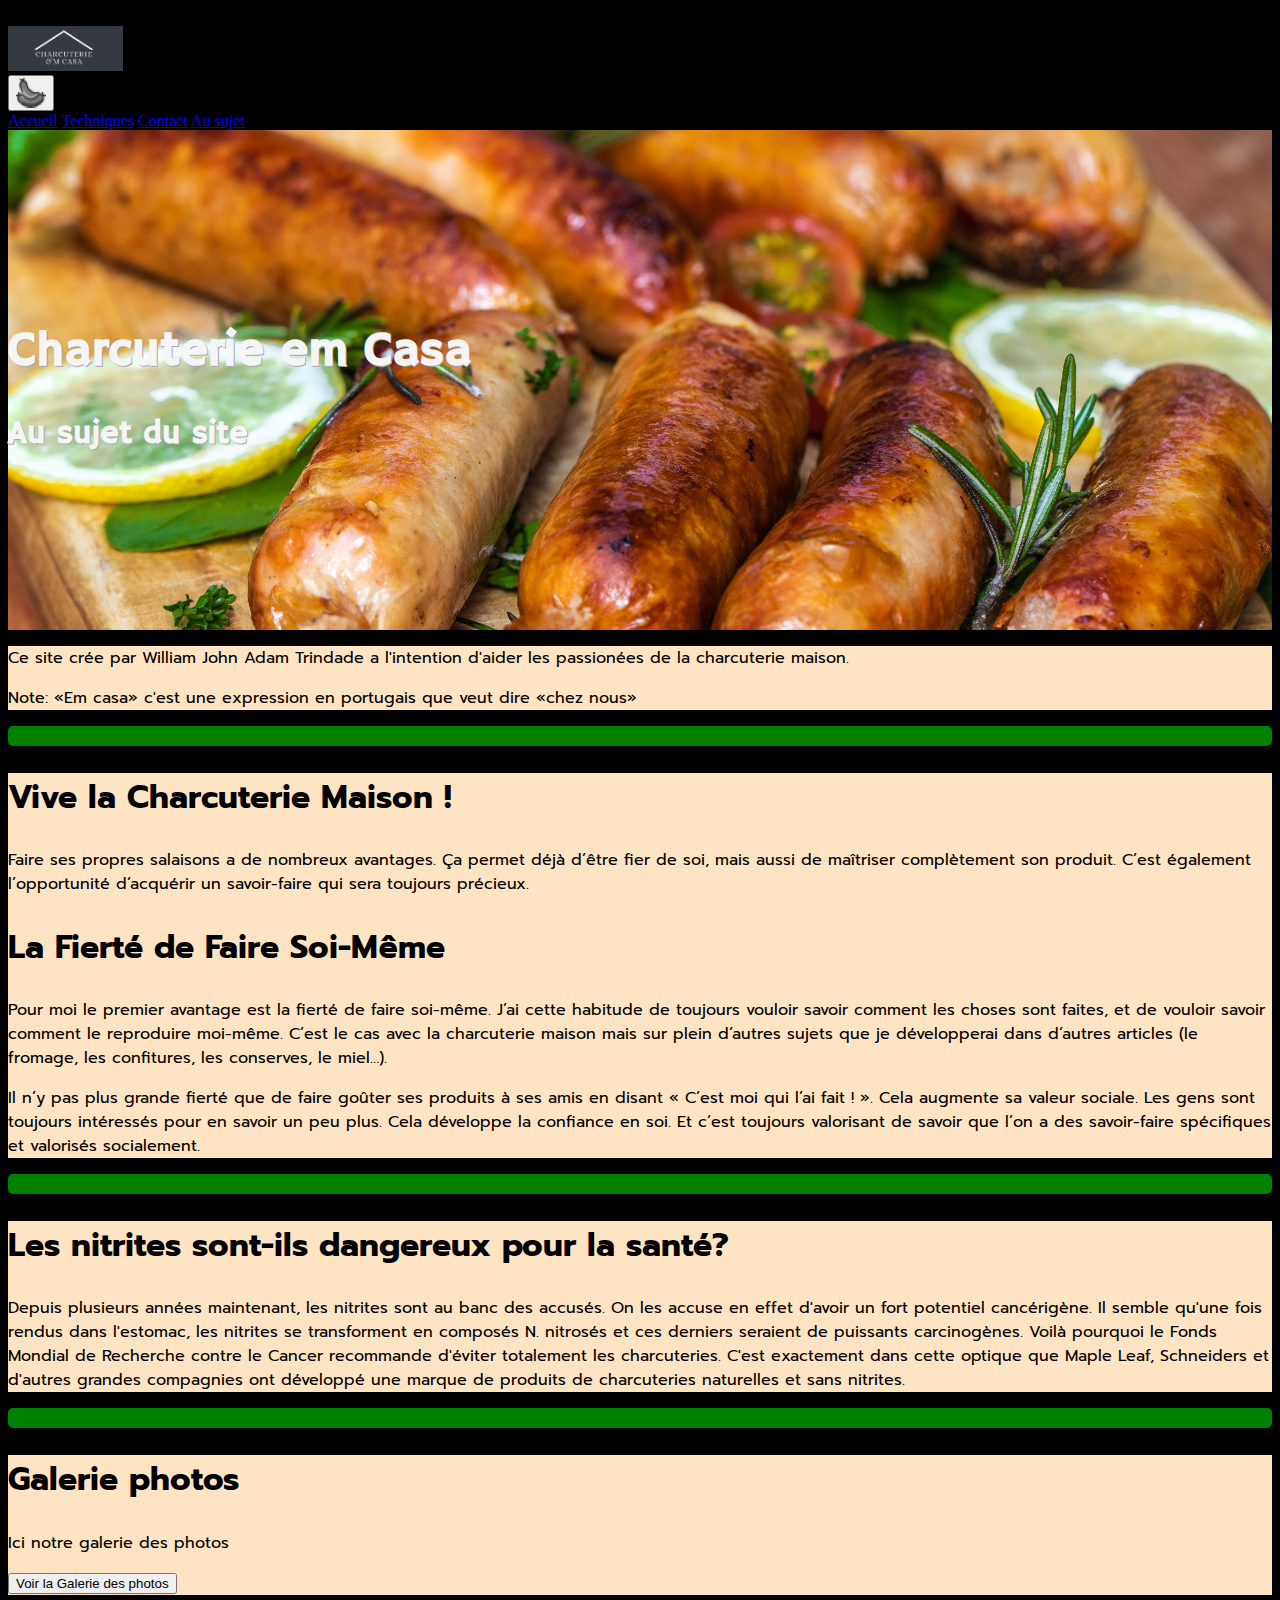
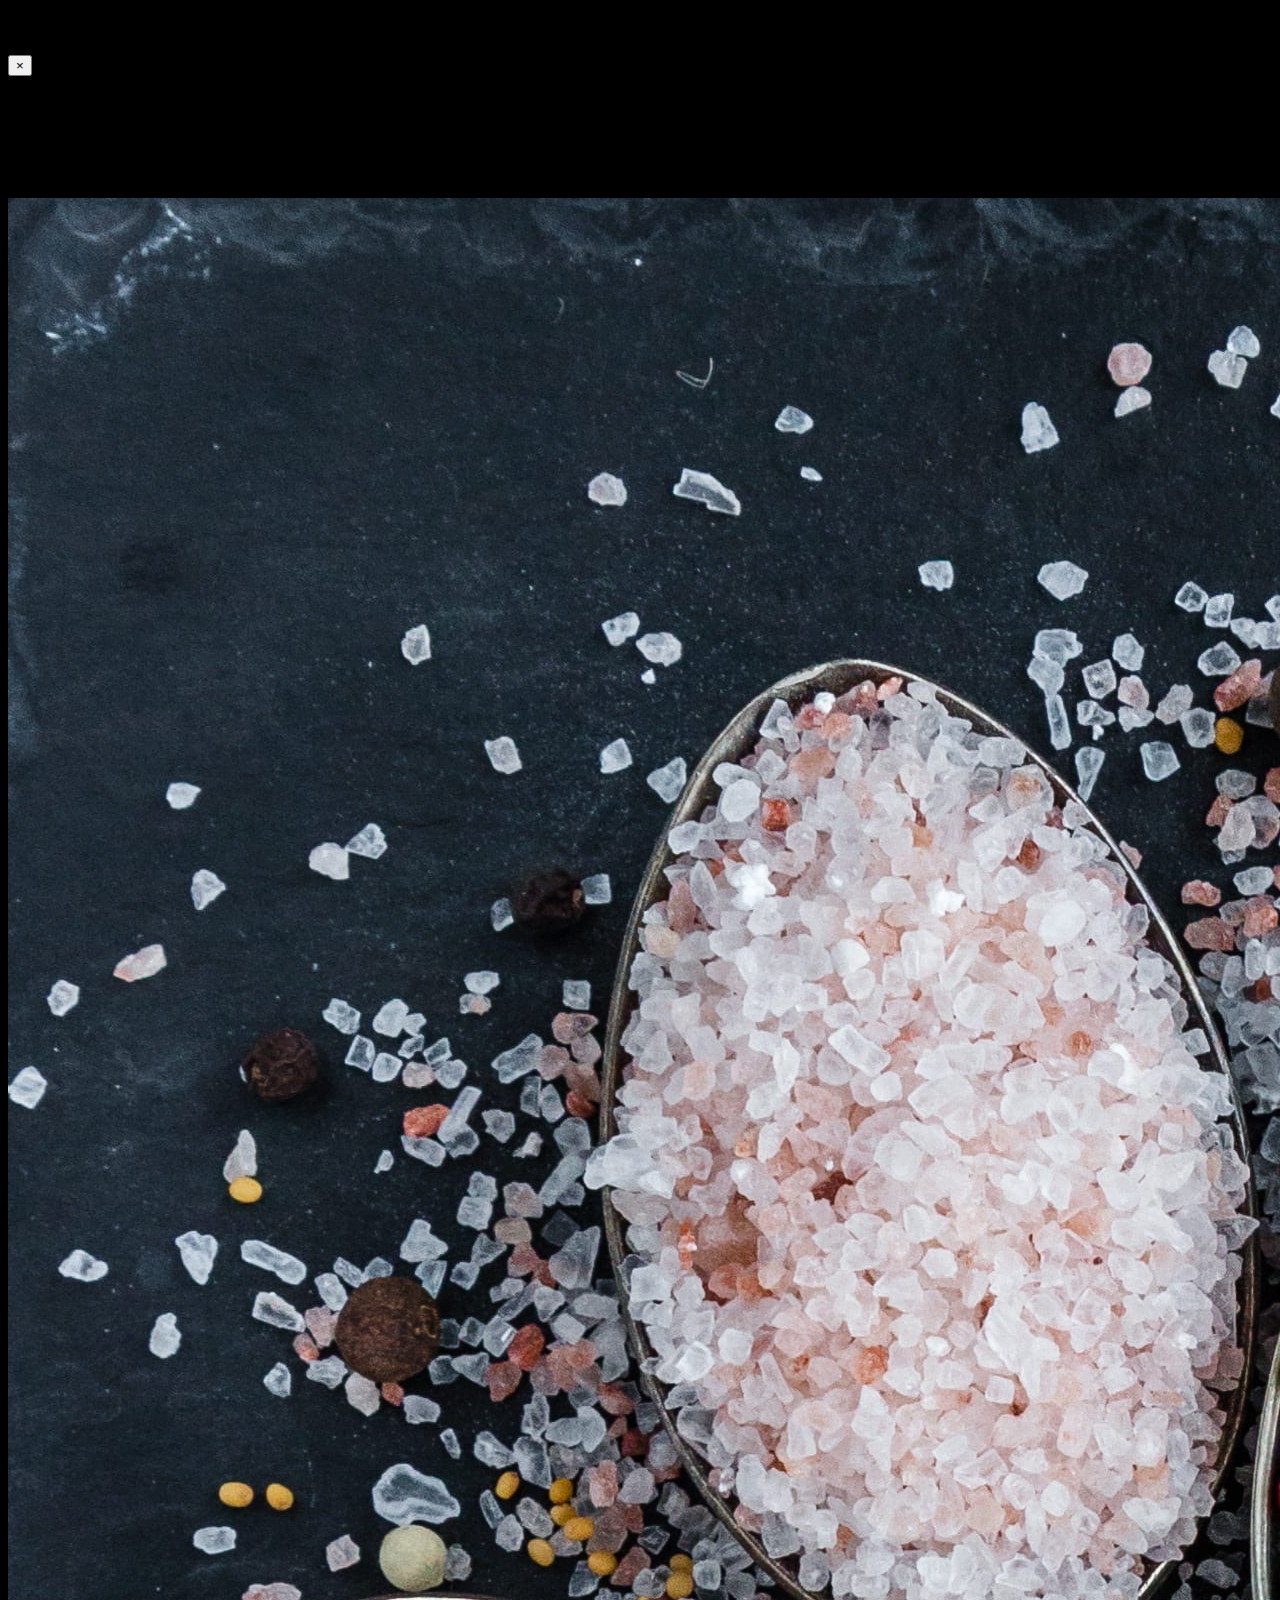
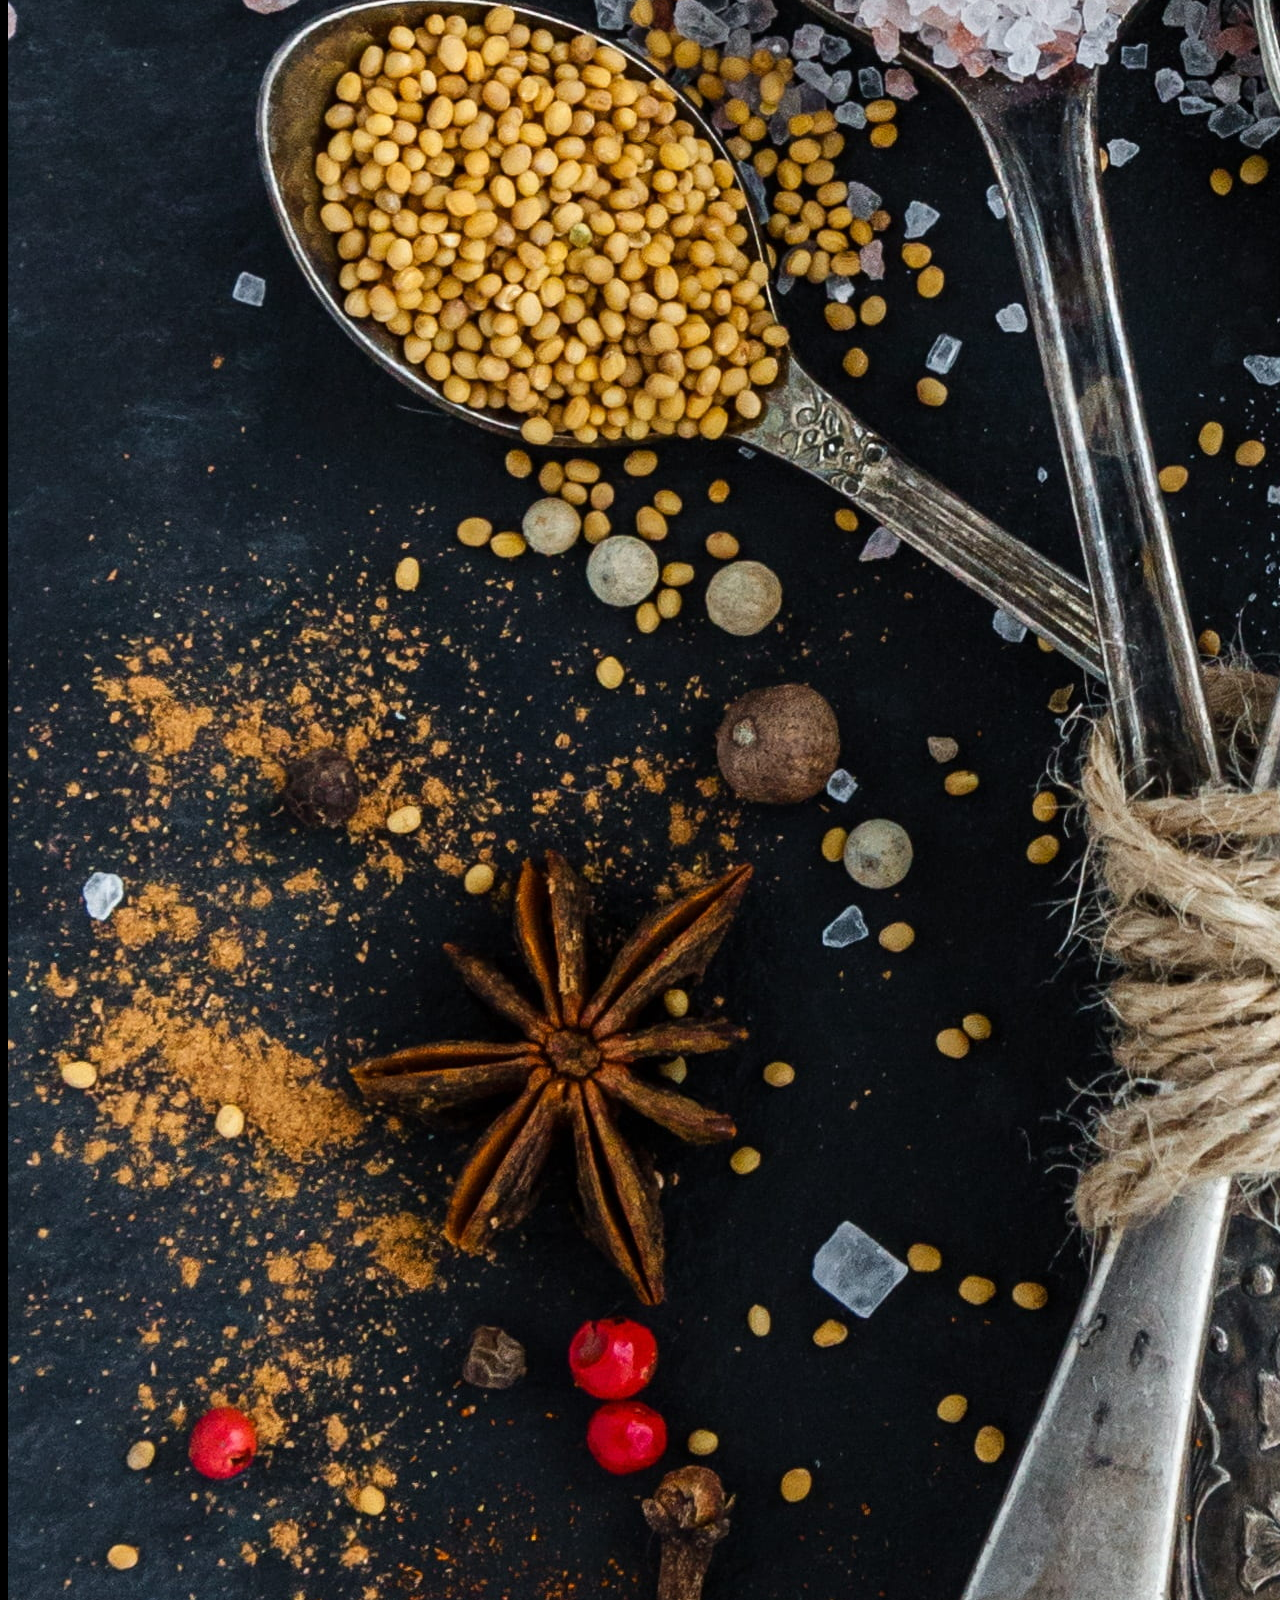
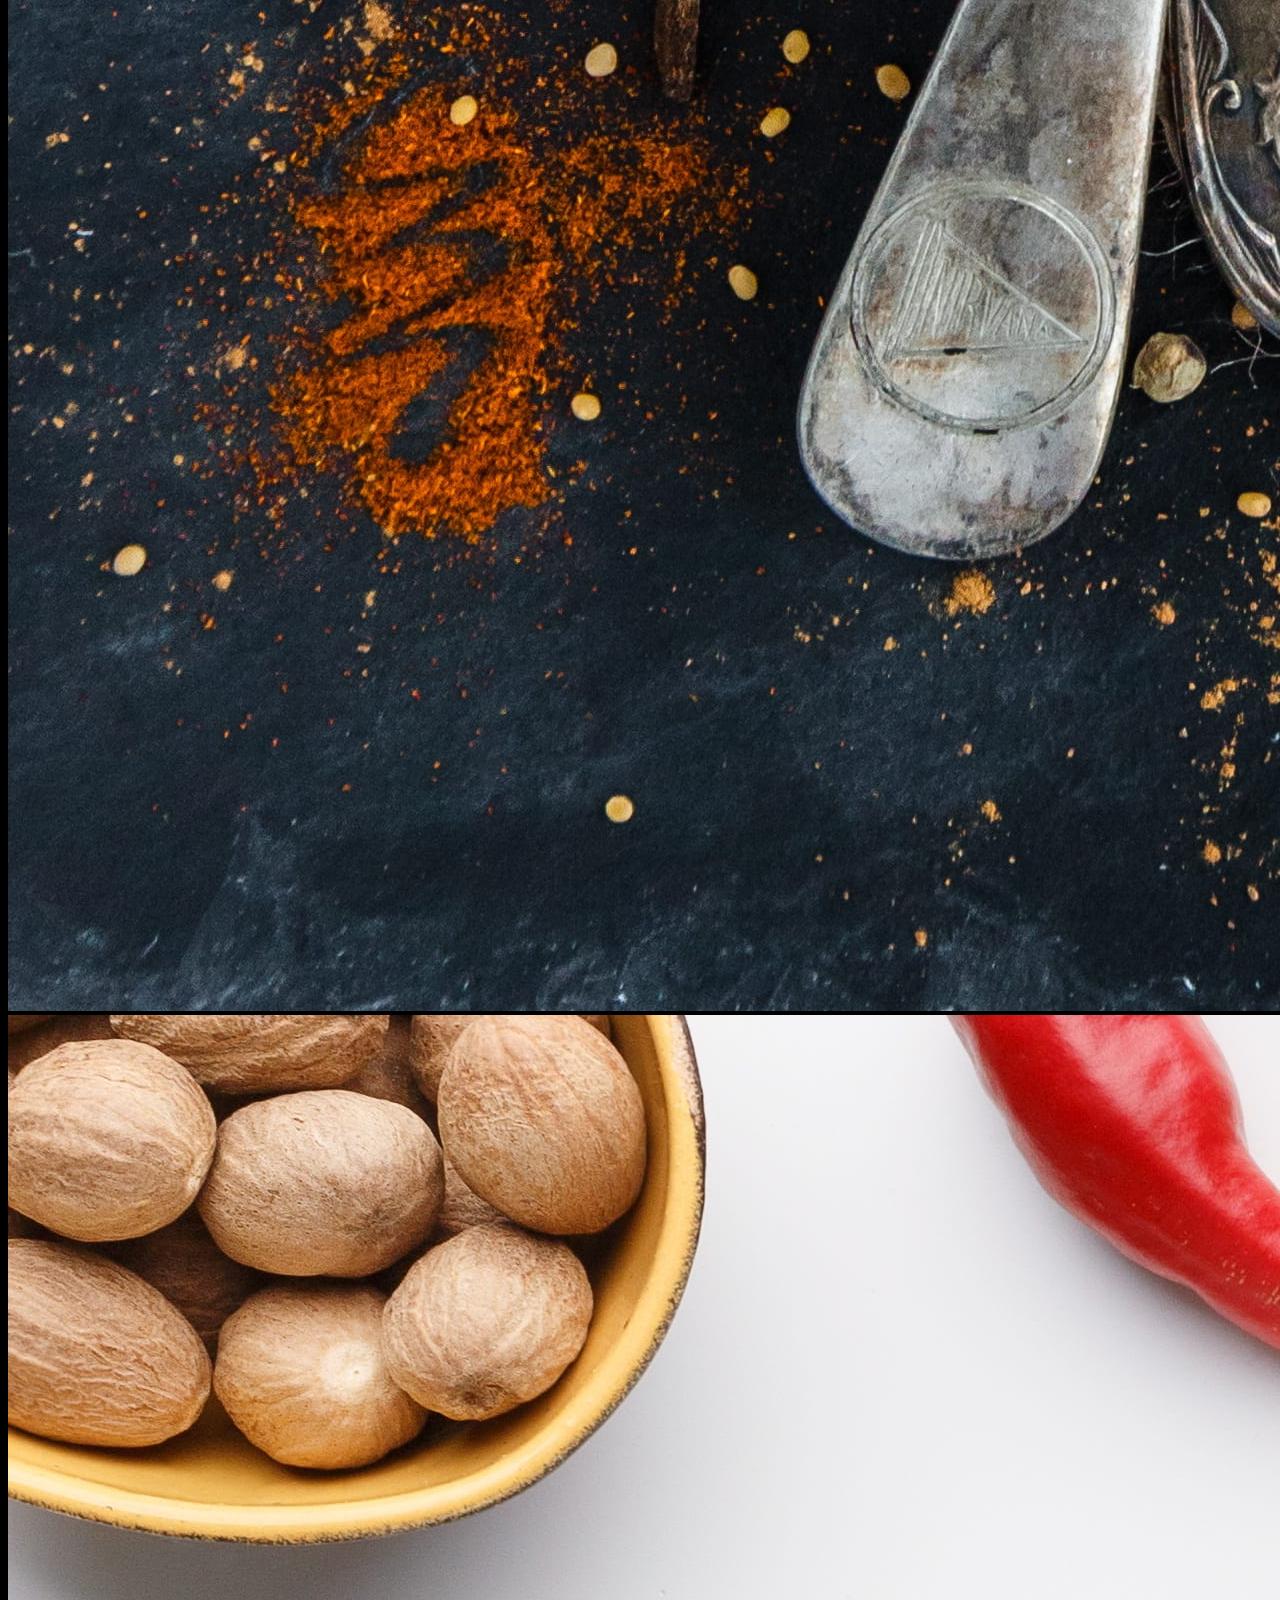
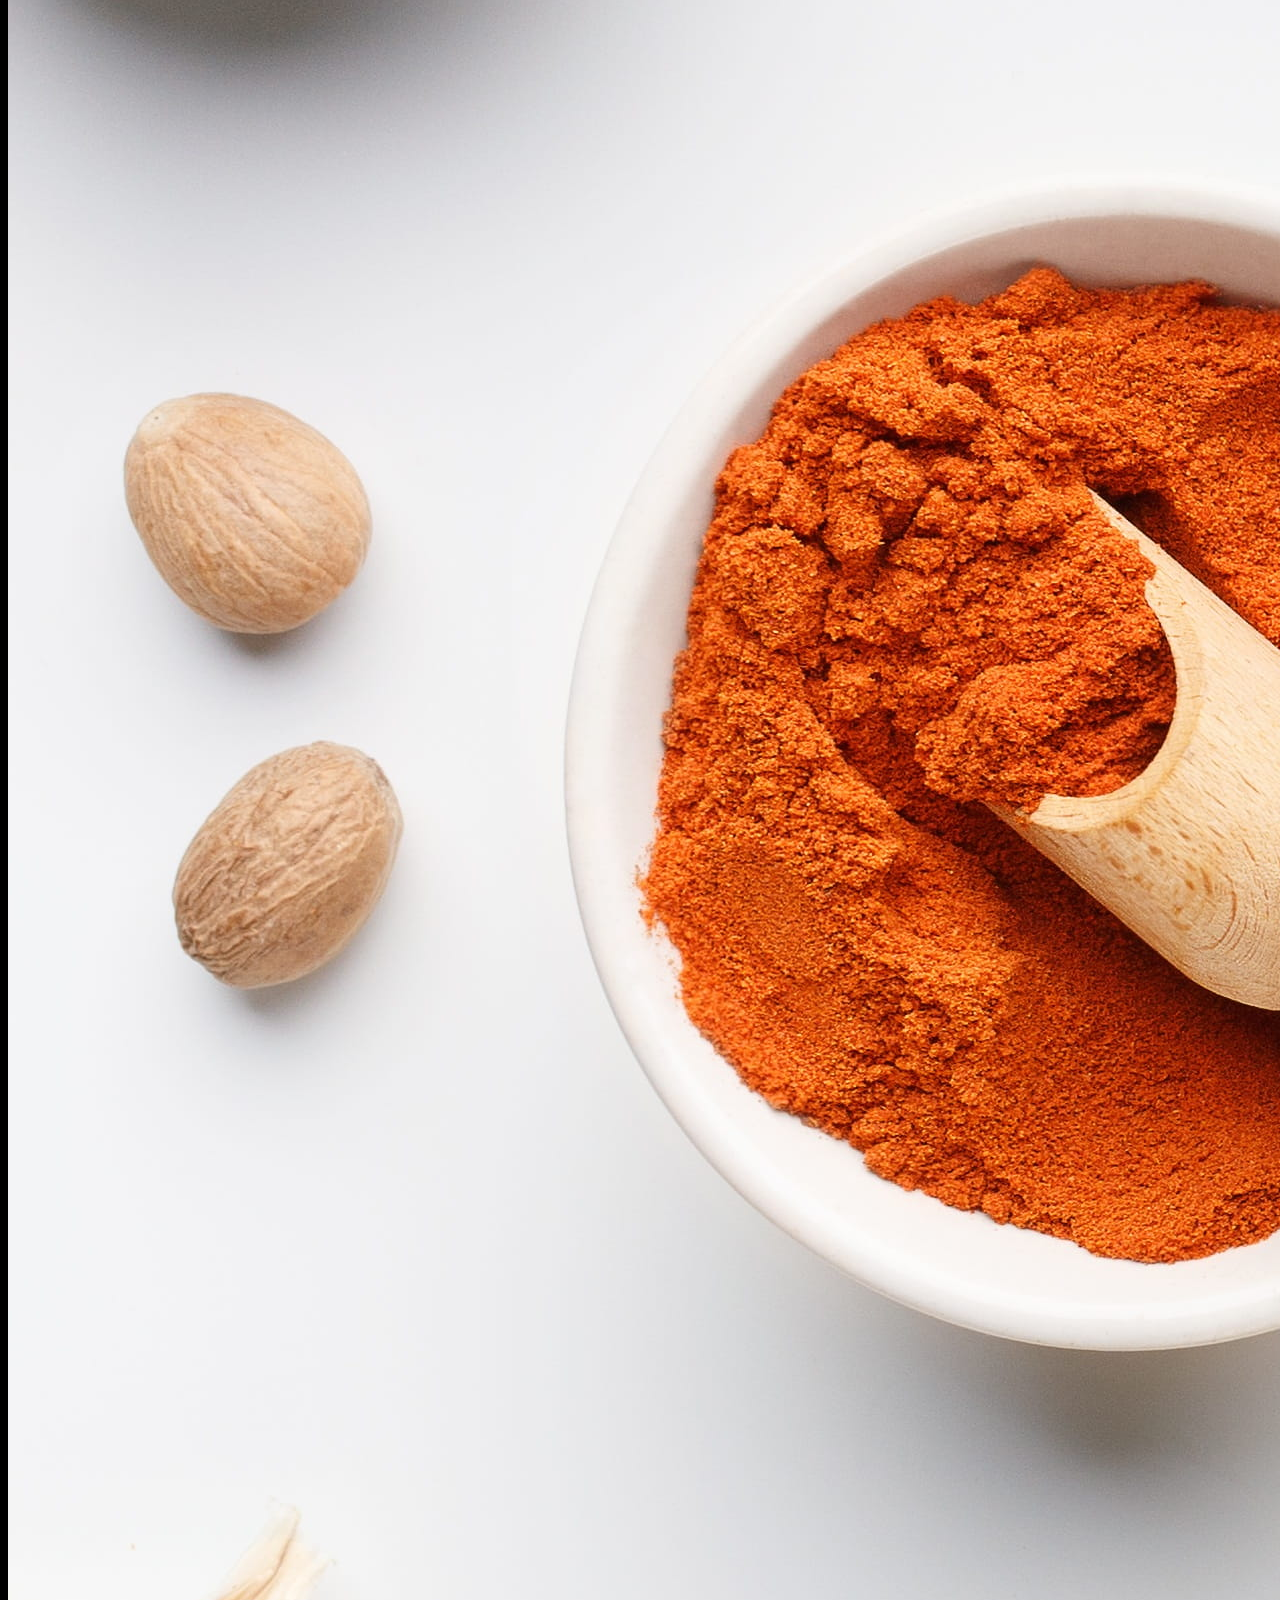
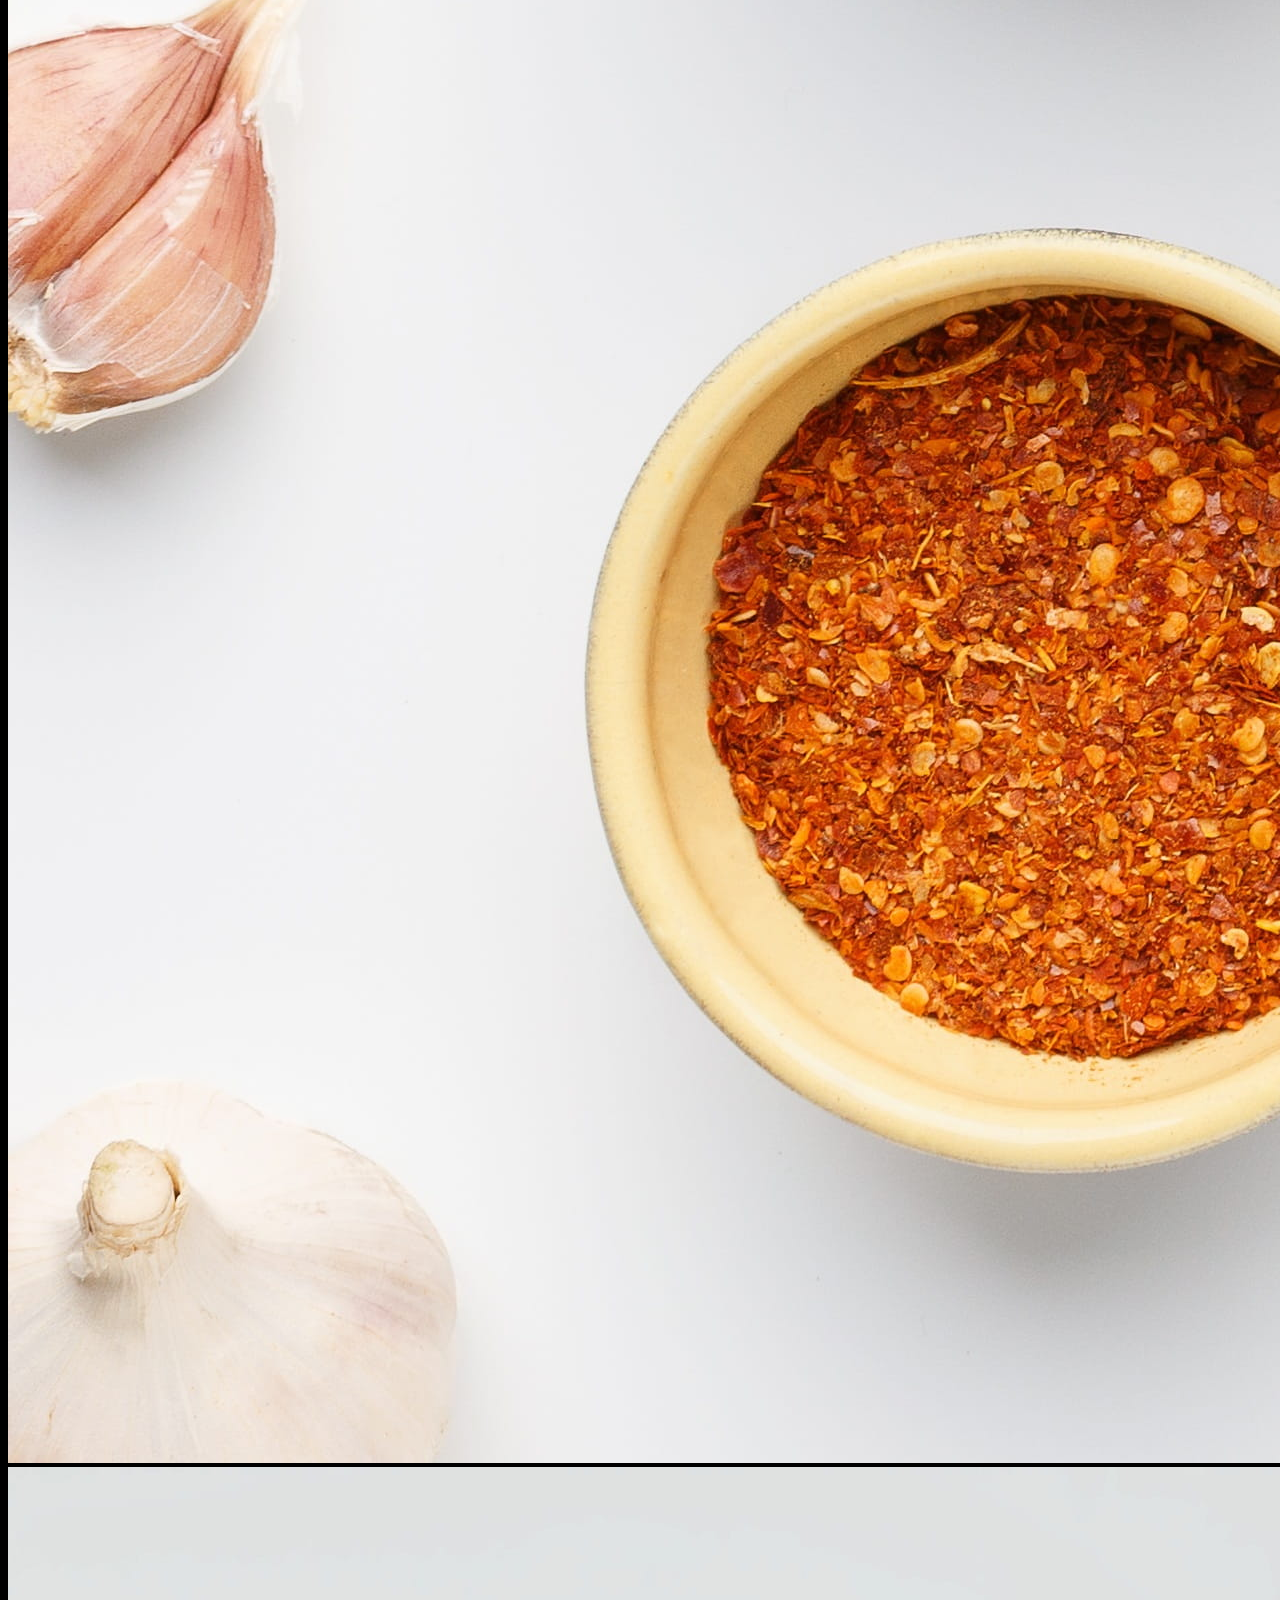
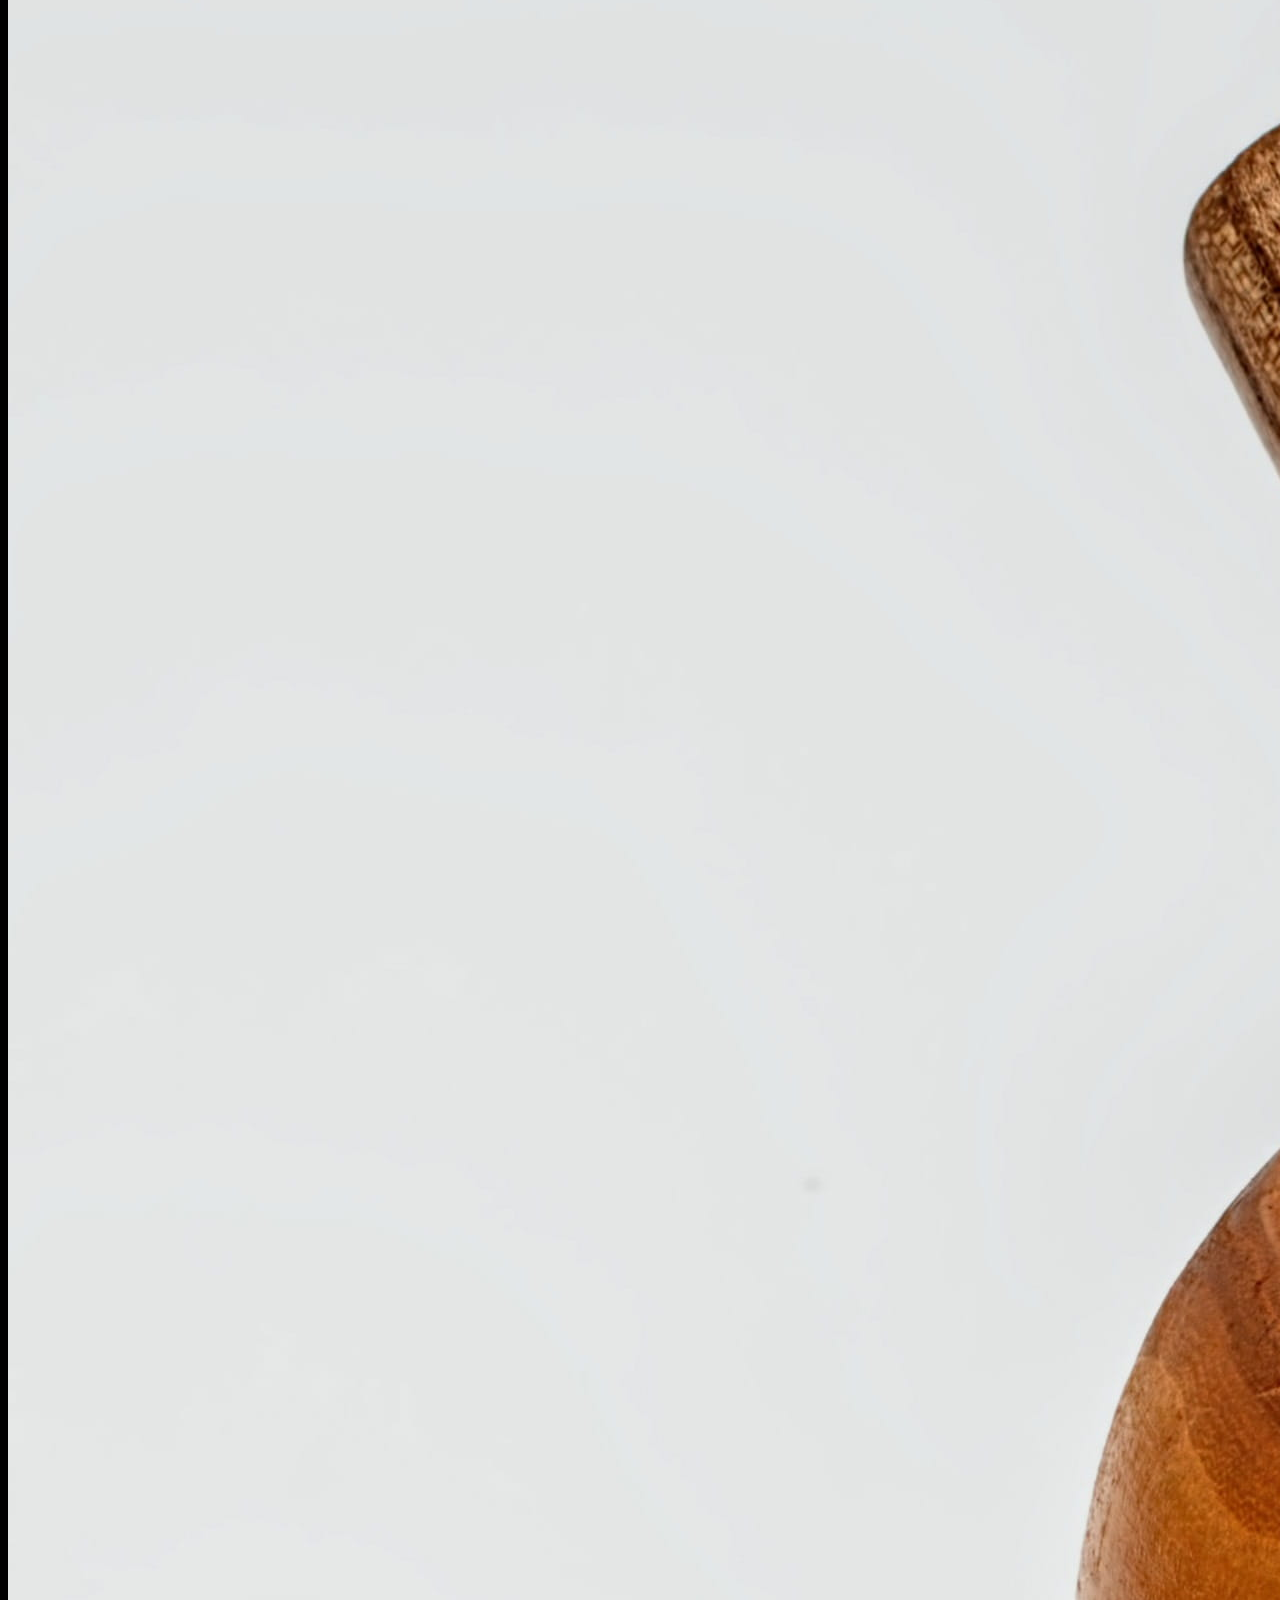
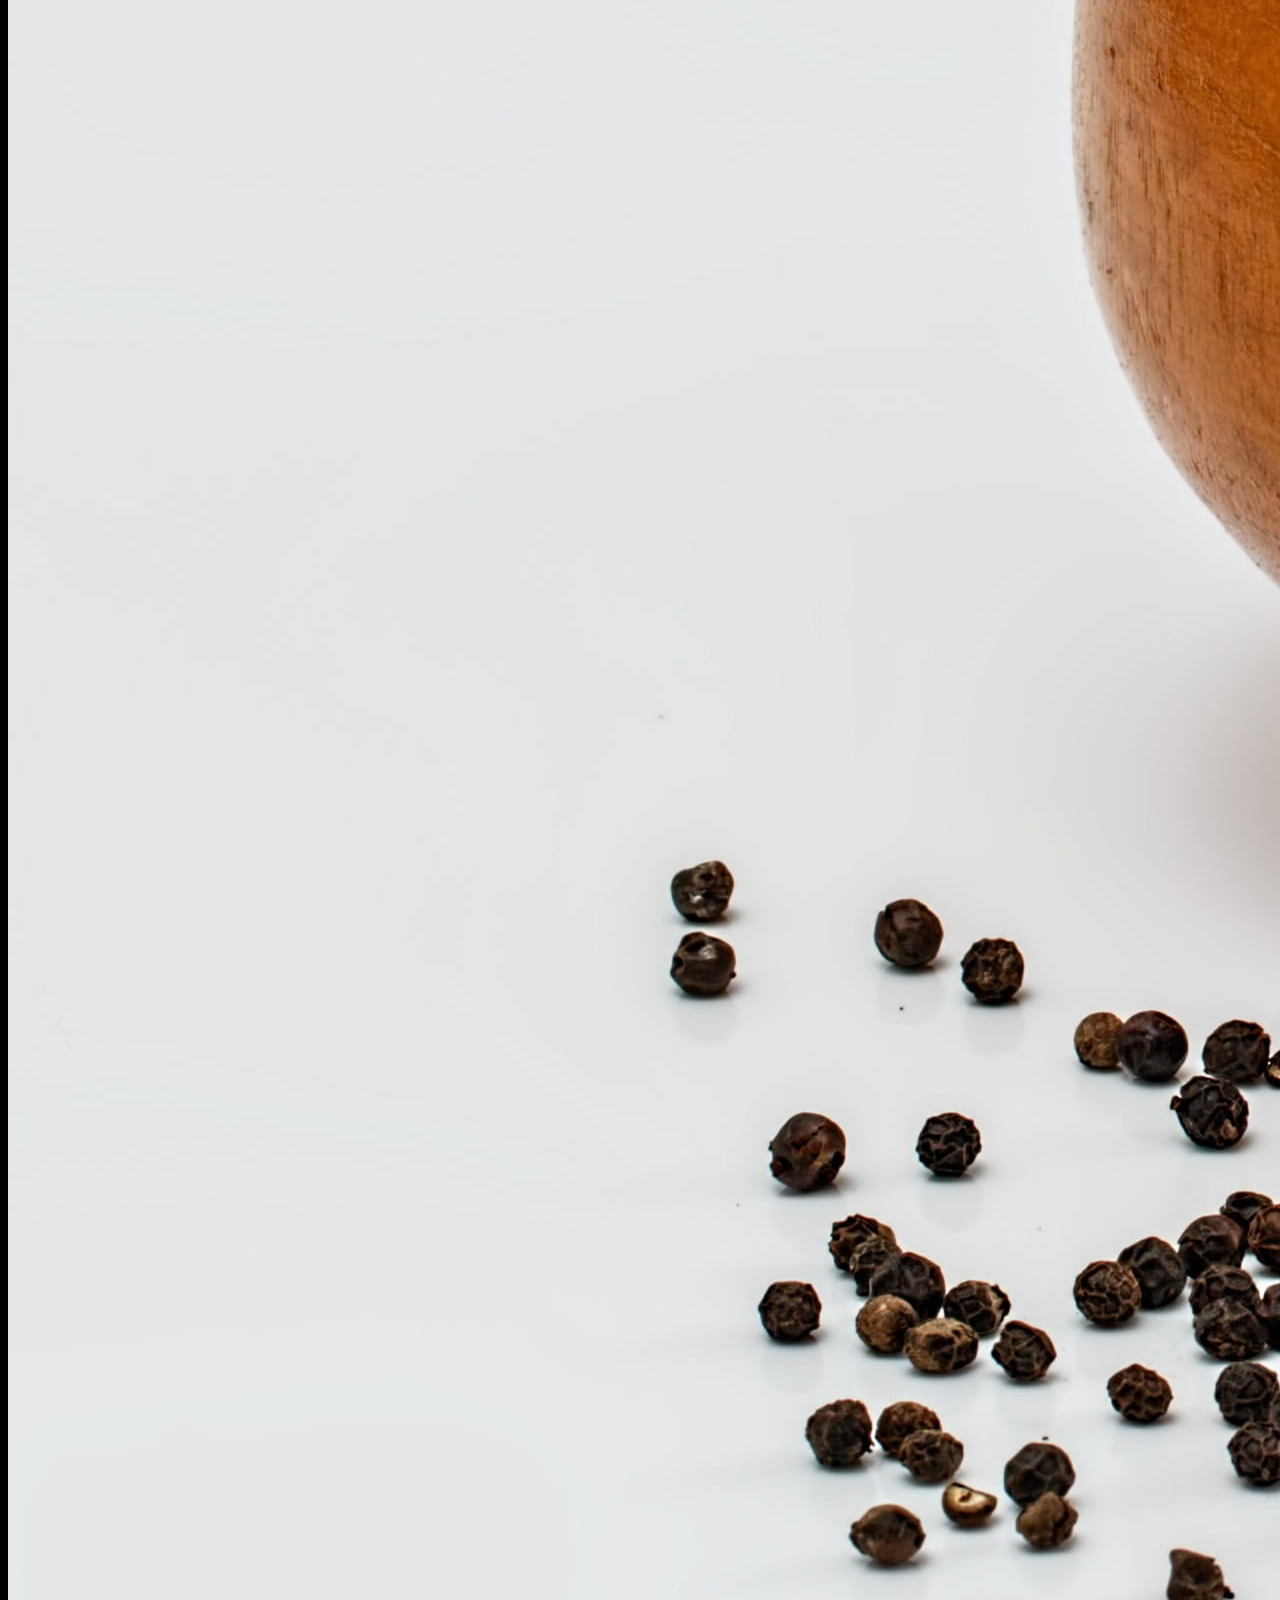
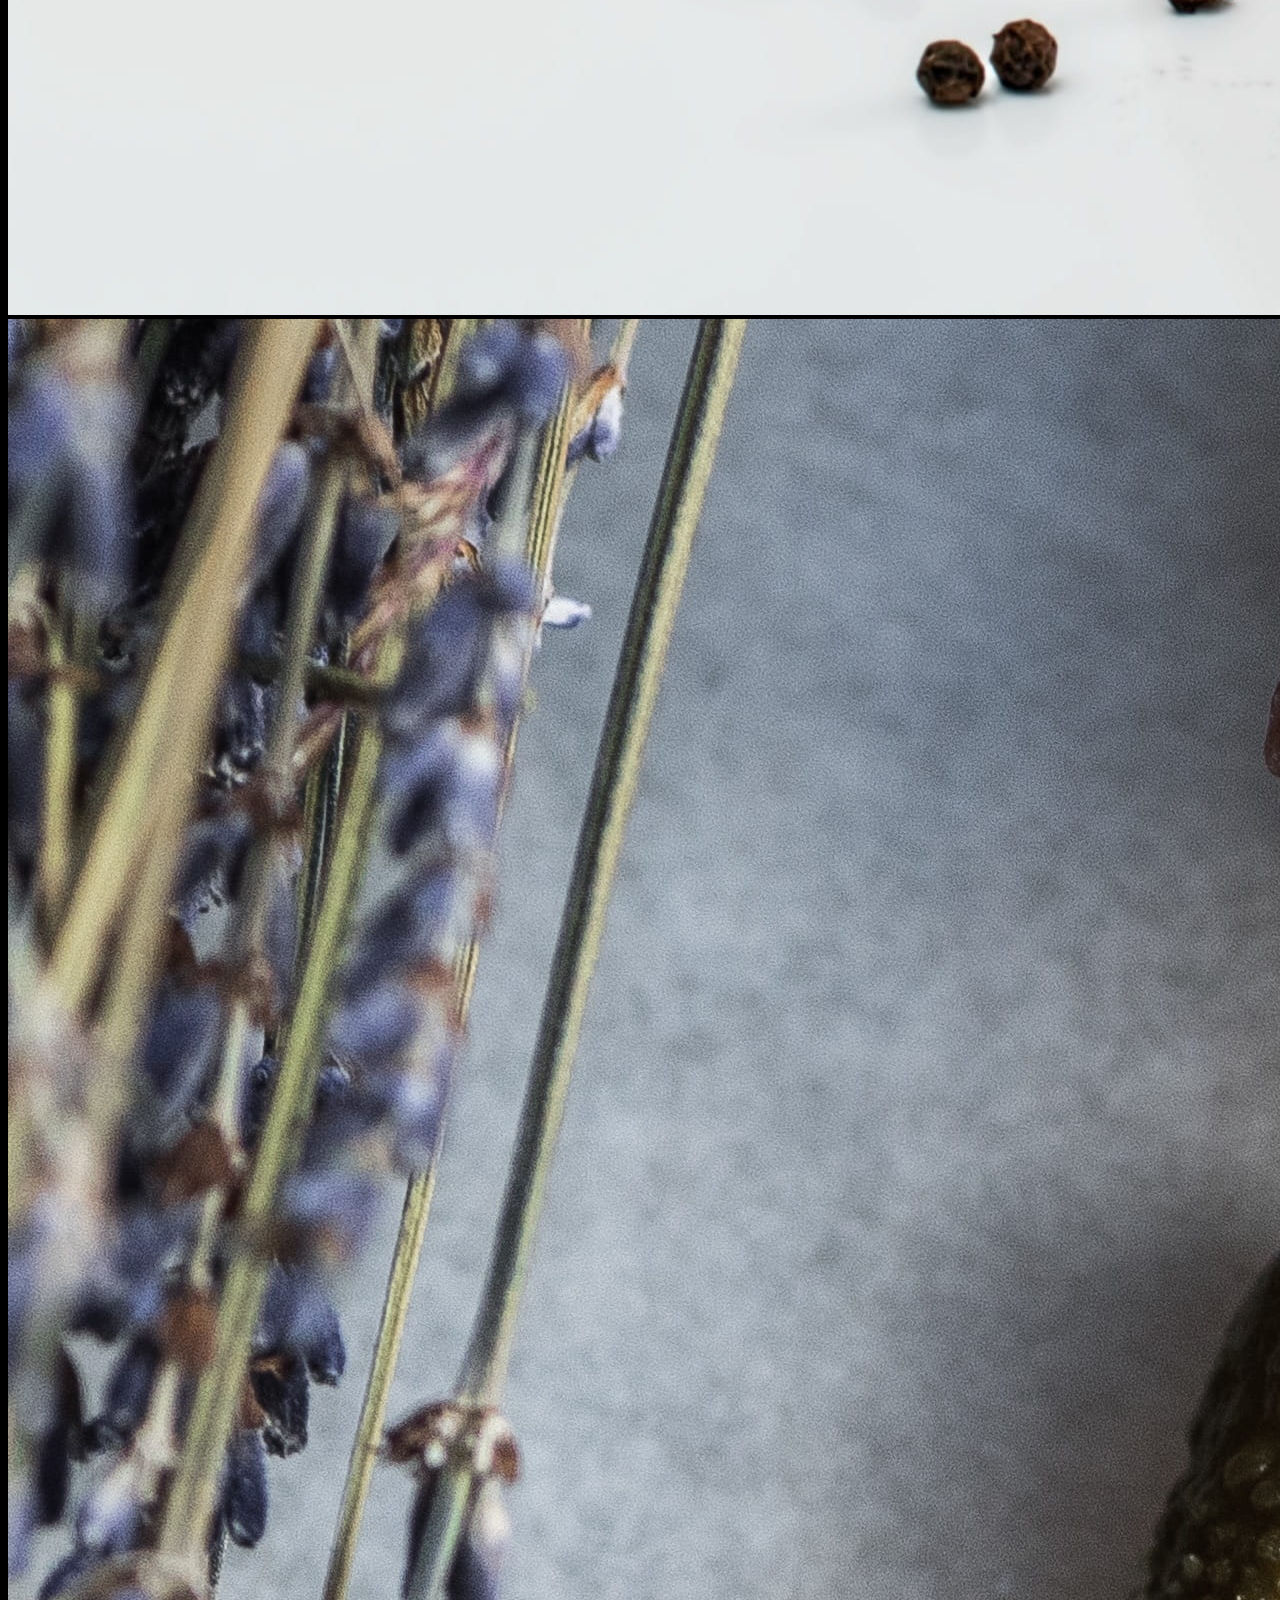
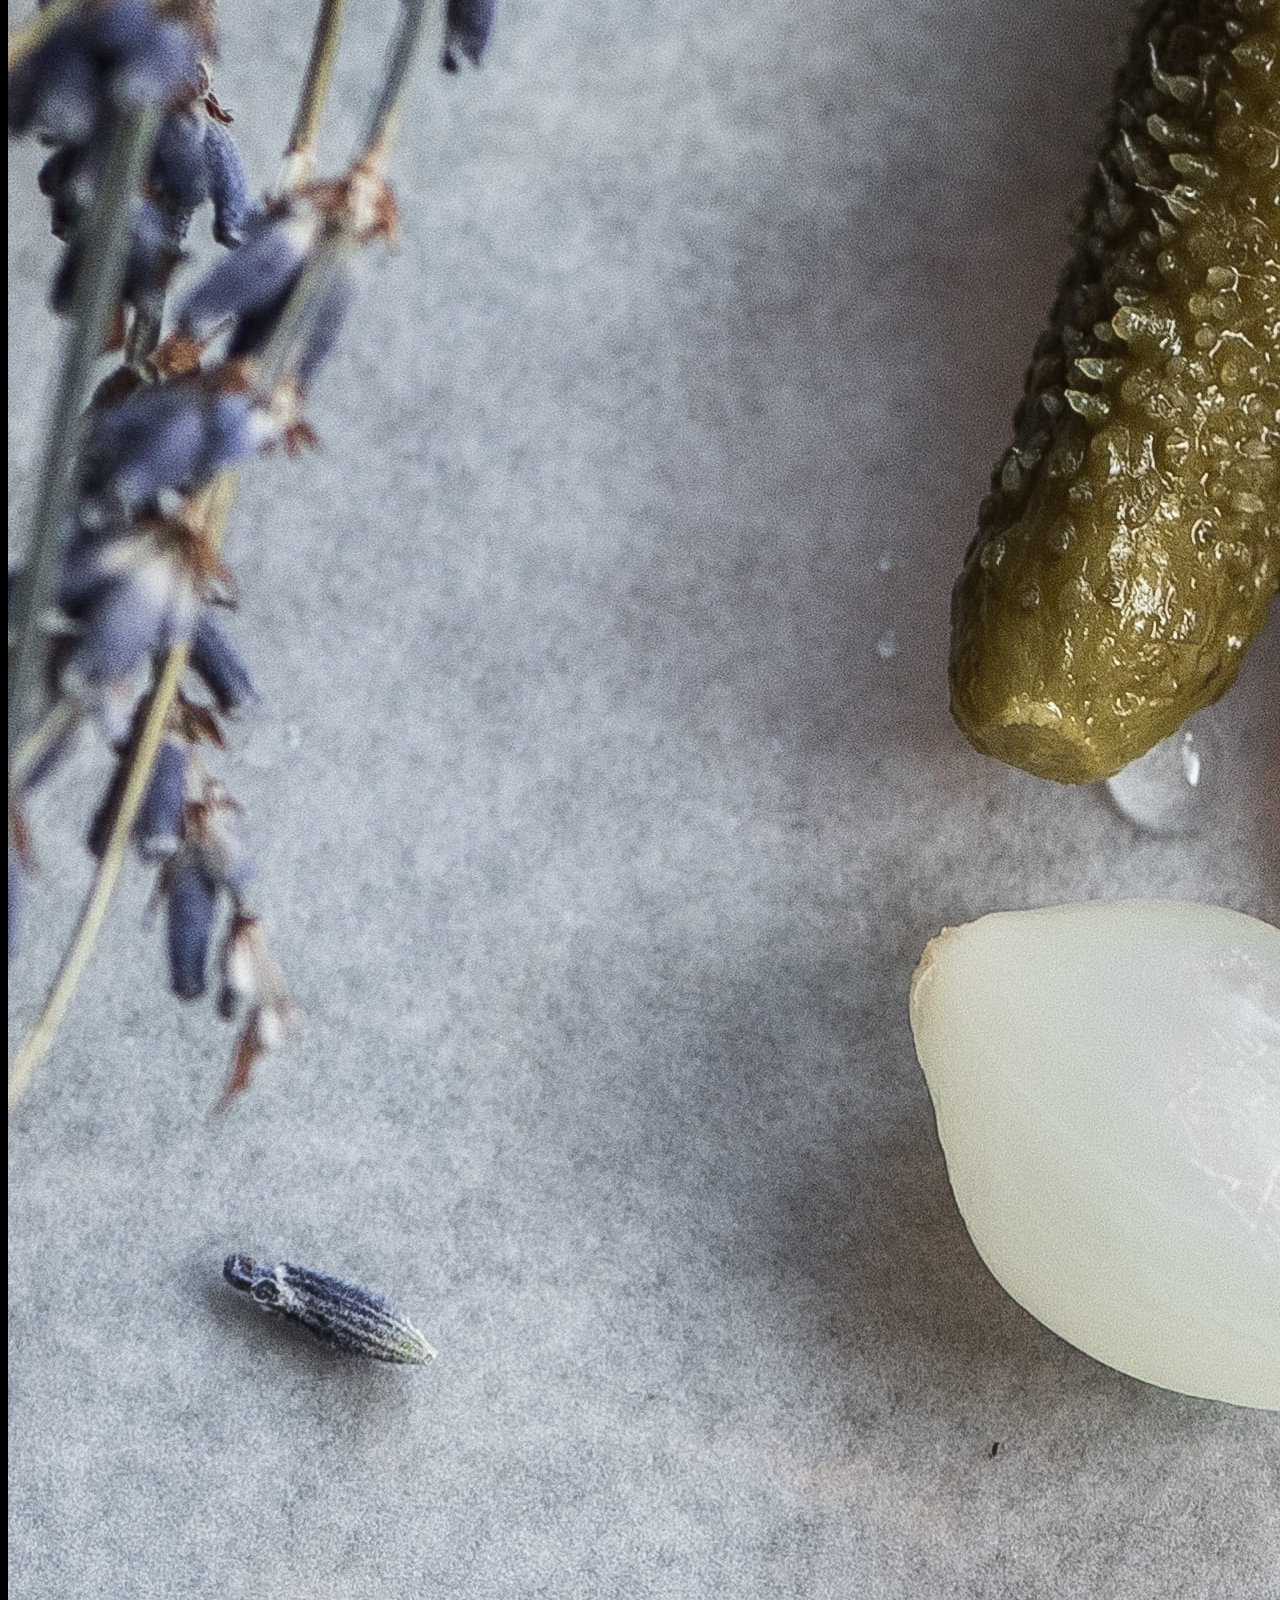
<file: about.html>
<!DOCTYPE html>
<html lang="fr-ca">
  <!--Intégration Web 1 - Groupe 1029-->
  <!--Projet Final-->
  <!--William John Adam Trindade-->
  <!--date: 2021-03-22-->

  <head>
    <meta charset="UTF-8" />
    <meta name="viewport" content="width=device-width, initial-scale=1, shrink-to-fit=no" />
    <title>Charcuterie em Casa</title>
    <!-- Favicon-->
    <link rel="icon" type="image/png" href="assets/img/logo_favicon/logo3.png" />

    <link
      rel="stylesheet"
      href="https://cdn.jsdelivr.net/npm/bootstrap@4.6.0/dist/css/bootstrap.min.css"
      integrity="sha384-B0vP5xmATw1+K9KRQjQERJvTumQW0nPEzvF6L/Z6nronJ3oUOFUFpCjEUQouq2+l"
      crossorigin="anonymous"
    />
    <link rel="stylesheet" href="assets/css/site.css" />

    <script
      src="https://code.jquery.com/jquery-3.5.1.slim.min.js"
      integrity="sha384-DfXdz2htPH0lsSSs5nCTpuj/zy4C+OGpamoFVy38MVBnE+IbbVYUew+OrCXaRkfj"
      crossorigin="anonymous"
    ></script>
    <script
      src="https://cdn.jsdelivr.net/npm/bootstrap@4.6.0/dist/js/bootstrap.bundle.min.js"
      integrity="sha384-Piv4xVNRyMGpqkS2by6br4gNJ7DXjqk09RmUpJ8jgGtD7zP9yug3goQfGII0yAns"
      crossorigin="anonymous"
    ></script>

    *ead>

  <body>
    <!-- PARTIE 1 : Navbar -->
    <nav class="navbar navbar-expand-lg navbar-dark bg-dark">
      <!-- Image and text -->
      <nav class="navbar navbar-dark bg-dark">
        <a class="navbar-brand" href="index.html">
          <img src="assets/img/logo_favicon/logo3.png" height="45px" class="d-inline-block align-top" alt="Charcuterie em Casa" />
        </a>
      </nav>

      <button
        class="navbar-toggler"
        type="button"
        data-toggle="collapse"
        data-target="#navbarNavAltMarkup"
        aria-controls="navbarNavAltMarkup"
        aria-expanded="false"
        aria-label="Toggle navigation"
      >
        <span class="navbar-toggler-icon"></span>
      </button>
      <div class="collapse navbar-collapse" id="navbarNavAltMarkup">
        <div class="navbar-nav">
          <a class="nav-item nav-link mx-3" href="index.html"><i class="fas fa-home mx-1"></i>Accueil</a>
          <a class="nav-item nav-link mx-3" href="techniques.html"><i class="fas fa-hotdog mx-1"></i>Techniques</a>
          <a class="nav-item nav-link mx-3" href="contact.html"><i class="fas fa-envelope mx-1"></i>Contact</a>
          <a class="nav-item nav-link mx-3 active" href="#"><i class="fas fa-user mx-1"></i>Au sujet</a>
        </div>
      </div>
    </nav>

    <!-- PARTIE 2 : BANNIÈRE -->
    <section>
      <div class="container-fluid h100" id="containerBanniereAbout">
        <div class="row align-items-center h-100">
          <div class="col-12 text-center">
            <h1 class="textbaniere1">Charcuterie em Casa</h1>
          </div>
        </div>
        <div class="row align-items-center h-100">
          <div class="col-12 text-center">
            <h2 class="textbaniere2">Au sujet du site</h2>
          </div>
        </div>
      </div>
    </section>

    <!-- PARTIE 3 : About -->
    <section>
      <div class="container-fluid fond-claire-text-normal" id="containerAbout1">
        <div class="row">
          <div class="col-2 align-middle text-center"></div>
          <div class="col-8 align-middle text-center">
            <p>Ce site crée par William John Adam Trindade a l'intention d'aider les passionées de la charcuterie maison.</p>
            <p>Note: «Em casa» c'est une expression en portugais que veut dire «chez nous»</p>
          </div>
        </div>
      </div>
    </section>
    <hr class="new5" />

    <section>
      <div class="container-fluid fond-claire-text-normal" id="containerAbout2">
        <!--text extrait du site https://resilience-effondrement.com/vive-la-charcuterie-maison-->
        <div class="row">
          <div class="col-2 align-middle text-center"></div>
          <div class="col-8 align-middle text-center"><h2>Vive la Charcuterie Maison !</h2></div>
        </div>
        <div class="row">
          <div class="col-2 align-middle text-center"></div>
          <div class="col-8 align-middle text-center">
            <p>
              Faire ses propres salaisons a de nombreux avantages. Ça permet déjà d’être fier de soi, mais aussi de maîtriser complètement son produit. C’est
              également l’opportunité d’acquérir un savoir-faire qui sera toujours précieux.
            </p>
            <h2>La Fierté de Faire Soi-Même</h2>
            <p>
              Pour moi le premier avantage est la fierté de faire soi-même. J’ai cette habitude de toujours vouloir savoir comment les choses sont faites, et de
              vouloir savoir comment le reproduire moi-même. C’est le cas avec la charcuterie maison mais sur plein d’autres sujets que je développerai dans
              d’autres articles (le fromage, les confitures, les conserves, le miel…).
            </p>
            <p>
              Il n’y pas plus grande fierté que de faire goûter ses produits à ses amis en disant « C’est moi qui l’ai fait ! ». Cela augmente sa valeur
              sociale. Les gens sont toujours intéressés pour en savoir un peu plus. Cela développe la confiance en soi. Et c’est toujours valorisant de savoir
              que l’on a des savoir-faire spécifiques et valorisés socialement.
            </p>
          </div>
        </div>
      </div>
    </section>
    <hr class="new5" />
    <section>
      <div class="container-fluid fond-claire-text-normal" id="containerAbout3">
        <div class="row">
          <div class="col-2 align-middle text-center"></div>
          <div class="col-8 align-middle text-center"><h2>Les nitrites sont-ils dangereux pour la santé?</h2></div>
        </div>

        <div class="row">
          <div class="col-2 align-middle text-center"></div>
          <div class="col-8 align-middle text-center">
            <p>
              Depuis plusieurs années maintenant, les nitrites sont au banc des accusés. On les accuse en effet d'avoir un fort potentiel cancérigène. Il semble
              qu'une fois rendus dans l'estomac, les nitrites se transforment en composés N. nitrosés et ces derniers seraient de puissants carcinogènes. Voilà
              pourquoi le Fonds Mondial de Recherche contre le Cancer recommande d'éviter totalement les charcuteries. C'est exactement dans cette optique que
              Maple Leaf, Schneiders et d'autres grandes compagnies ont développé une marque de produits de charcuteries naturelles et sans nitrites.
            </p>
          </div>
        </div>
      </div>
    </section>
    <hr class="new5" />
    <section>
      <div class="container-fluid fond-claire-text-normal" id="containerAbout4">
        <div class="row">
          <div class="col-2 align-middle text-center"></div>
          <div class="col-8 align-middle text-center"><h2>Galerie photos</h2></div>
        </div>

        <div class="row">
          <div class="col-2 align-middle text-center"></div>
          <div class="col-8 align-middle text-center">
            <p>Ici notre galerie des photos</p>

            <!-- Button trigger modal -->
            <button type="button" class="btn btn-primary" data-toggle="modal" data-target="#GalerieCarrousselModal">Voir la Galerie des photos</button>
          </div>
        </div>
      </div>

      <div class="row">
        <div class="col-2 align-middle text-center"></div>
        <div class="col-8 align-middle text-center"></div>
      </div>
    </section>

    <!-- Modal -->
    <div class="modal fade" id="GalerieCarrousselModal" tabindex="-1" role="dialog" aria-labelledby="galerieTitre" aria-hidden="true">
      <div class="modal-dialog modal-dialog-centered" role="document">
        <div class="modal-content">
          <div class="modal-header">
            <h5 class="modal-title" id="galerieTitre">Galerie</h5>
            <button type="button" class="close" data-dismiss="modal" aria-label="Close">
              <span aria-hidden="true">&times;</span>
            </button>
          </div>
          <div class="modal-body">
            <div id="galerieCarroussel" class="carousel slide" data-ride="carousel">
              <ol class="carousel-indicators">
                <li data-target="#galerieCarroussel" data-slide-to="0" class="active"></li>
                <li data-target="#galerieCarroussel" data-slide-to="1"></li>
                <li data-target="#galerieCarroussel" data-slide-to="2"></li>
                <li data-target="#galerieCarroussel" data-slide-to="3"></li>
                <li data-target="#galerieCarroussel" data-slide-to="4"></li>
              </ol>
              <div class="carousel-inner">
                <div class="carousel-item active">
                  <img class="d-block w-100" src="assets/img/tecnhiques/piqsels.com-id-foqjk.jpg" alt="Photo1" />
                </div>
                <div class="carousel-item">
                  <img class="d-block w-100" src="assets/img/tecnhiques/piqsels.com-id-jfeeg.jpg" alt="Photo2" />
                </div>
                <div class="carousel-item">
                  <img class="d-block w-100" src="assets/img/tecnhiques/piqsels.com-id-sipeq.jpg" alt="Photo3" />
                </div>
                <div class="carousel-item">
                  <img class="d-block w-100" src="assets/img/tecnhiques/piqsels.com-id-zbolu.jpg" alt="Photo4" />
                </div>
                <div class="carousel-item">
                  <img class="d-block w-100" src="assets/img/tecnhiques/piqsels.com-id-zbzux.jpg" alt="Photo5" />
                </div>
              </div>
              <a class="carousel-control-prev" href="#galerieCarroussel" role="button" data-slide="prev">
                <span class="carousel-control-prev-icon" aria-hidden="true"></span>
                <span class="sr-only">Précédent</span>
              </a>
              <a class="carousel-control-next" href="#galerieCarroussel" role="button" data-slide="next">
                <span class="carousel-control-next-icon" aria-hidden="true"></span>
                <span class="sr-only">Prochaine</span>
              </a>
            </div>
          </div>
          <div class="modal-footer">
            <button type="button" class="btn btn-secprimaryondary" data-dismiss="modal">Fermer</button>
          </div>
        </div>
      </div>
    </div>

    <!-- PARTIE 10 :  Footer -->
    <footer>
      <div class="container-fluid social" id="footer">
        <div class="row">
          <div class="col-4"></div>
          <div class="col-4 align-middle text-center">
            <a target="_blank" href="https://www.facebook.com/williamjohnadam.trindade/" rel="noopener noreferrer"><i class="fab fa-facebook mx-2"></i></a>
            <a target="_blank" href="https://twitter.com/wjat777" rel="noopener noreferrer"><i class="fab fa-twitter-square mx-2"></i></a>
            <a target="_blank" href="https://www.instagram.com/wjat777/" rel="noopener noreferrer"><i class="fab fa-instagram-square mx-2"></i></a>
            <a target="_blank" href="https://www.linkedin.com/in/williamtrindade/" rel="noopener noreferrer"><i class="fab fa-linkedin mx-2"></i></a>
            <a target="_blank" href="https://www.youtube.com/user/wjat777" rel="noopener noreferrer"><i class="fab fa-youtube-square mx-2"></i></a>
          </div>
        </div>
      </div>
    </footer>
  </body>
</html>
</file>
<file: assets/css/site.css>
/*
  Intégration Web 1 - Groupe 1029
  Projet Final
  William John Adam Trindade
  2021-03-22

*/

/*Au lieu d'utiliser le font-face, j'ai m'en servi du @import https://developer.mozilla.org/fr/docs/Web/CSS/@import*/
@import url("https://fonts.googleapis.com/css2?family=Hammersmith+One&family=Prompt:wght@200&display=swap");

/*Polices utilisés::after
1 - Titrage : Hammersmith One https://fonts.google.com/specimen/Hammersmith+One#standard-styles
2 - Text et menus: Prompt  https://fonts.google.com/specimen/Prompt#standard-styles

*/

body {
  background-color: black;
}

.social {
  background-color: #343a40 !important;
  color: white;
}

.fond-claire-text-normal {
  font-family: Prompt;
  background-color: bisque;
}

#containerBanniere {
  background-image: url("../img/home/accueil1.jpg");
  background-repeat: no-repeat;
  background-position: center;
  background-size: cover;
  /*border: 3px red solid; debug*/
}
/*Pour la version PC (>1024px) j'ai commis l'heresie de metre h1 à 3rem et h2 à 2rem*/
h1 {
  font-size: 3rem;
}
h2 {
  font-size: 2rem;
}

.shadowTitles {
  text-shadow: 1px 1px darkgray;
}

#paralaxaccuiel1 {
  background-image: url("../img/tecnhiques/piqsels.com-id-jfeeg.jpg");

  /* Set a specific height */
  min-height: 10rem;

  /* Create the parallax scrolling effect */
  background-attachment: fixed;
  background-position: center;
  background-repeat: no-repeat;
  background-size: cover;
}

#paralaxaccuiel2 {
  background-image: url("../img/tecnhiques/produit1.jpg");

  /* Set a specific height */
  min-height: 10rem;

  /* Create the parallax scrolling effect */
  background-attachment: fixed;
  background-position: center;
  background-repeat: no-repeat;
  background-size: cover;
}
#paralaxaccuiel3 {
  background-image: url("../img/tecnhiques/piqsels.com-id-jfeeg.jpg");

  /* Set a specific height */
  min-height: 10rem;

  /* Create the parallax scrolling effect */
  background-attachment: fixed;
  background-position: center;
  background-repeat: no-repeat;
  background-size: cover;
}

#paralaxtechinique1 {
  background-image: url("../img/tecnhiques/crues.jpg");

  /* Set a specific height */
  min-height: 10rem;

  /* Create the parallax scrolling effect */
  background-attachment: fixed;
  background-position: center;
  background-repeat: no-repeat;
  background-size: cover;
}

#paralaxtechinique2 {
  background-image: url("../img/tecnhiques/saucisson_1.jpg");

  /* Set a specific height */
  min-height: 10rem;

  /* Create the parallax scrolling effect */
  background-attachment: fixed;
  background-position: center;
  background-repeat: no-repeat;
  background-size: cover;
}
#paralaxtechinique3 {
  background-image: url("../img/tecnhiques/piqsels.com-id-jsmgl.jpg");

  /* Set a specific height */
  min-height: 10rem;

  /* Create the parallax scrolling effect */
  background-attachment: fixed;
  background-position: center;
  background-repeat: no-repeat;
  background-size: cover;
}

#paralaxtechinique4 {
  background-image: url("../img/tecnhiques/produit1.jpg");

  /* Set a specific height */
  min-height: 10rem;

  /* Create the parallax scrolling effect */
  background-attachment: fixed;
  background-position: center;
  background-repeat: no-repeat;
  background-size: cover;
}

#containerBanniereAbout {
  background-image: url("../img/about_contact/about.jpg");
  background-color: bisque;
  background-position: center;
  background-size: cover;
  padding-top: 2rem;
  padding-bottom: 1rem;
}

#containerBanniereTechniques {
  background-image: url("../img/tecnhiques/techiniques.png");
  background-position: center;
  background-size: cover;
  padding-top: 2rem;
  padding-bottom: 1rem;
}

#containerBanniereContact {
  background-image: url("../img/about_contact/contact.jpg");
  background-position: center;
  background-size: cover;
  padding-top: 2rem;
  padding-bottom: 1rem;
}

.introduction {
  background-color: bisque;
  margin: 4rem 0rem;
  padding-top: 2rem;
  padding-bottom: 2rem;
}

.textbaniere1 {
  color: whitesmoke;
  text-shadow: 1px 1px darkgray;
  font-family: "Hammersmith One", sans-serif;
  margin-top: 10rem;
}
.textbaniere2 {
  color: whitesmoke;
  font-family: "Hammersmith One", sans-serif;
  text-shadow: 1px 1px darkgray;
  margin-bottom: 10rem;
}

/* Flaired edges */
/* source https://www.formget.com/css-hr/*/
hr.style-three {
  height: 30px;
  border-style: solid;
  border-color: lightgreen;
  border-width: 1px 0 0 0;
  border-radius: 20px;
}
hr.style-three:before {
  display: block;
  content: "";
  height: 30px;
  margin-top: -31px;
  margin-top: -31px;
  border-style: solid;
  border-color: green;
  border-width: 0 0 1px 0;
  border-radius: 20px;
}

hr.new5 {
  background-color: bisque;
  border: 10px solid green;
  border-radius: 5px;
}

.ausujet {
  background-color: bisque;
}

/*Bootstrap personalisation Hamburger Icon*/

.navbar-dark .navbar-toggler-icon {
  background-image: url("../img/logo_favicon/hamburger_icon_30x30.png");
  background-size: 100%;
  background-position: center center;
  width: 30px;
  height: 30px;
  display: flex;
}

.navbar-inverse .navbar-toggler-icon {
  background-image: url("../img/logo_favicon/hamburger_icon_30x30.png");
  background-size: 100%;
  background-position: center center;
  width: 30px;
  height: 30px;
  display: flex;
}

.custom-toggler .navbar-toggler-icon {
  background-image: url("../img/logo_favicon/hamburger_icon_30x30.png");
  background-size: 100%;
  background-position: center center;
  width: 30px;
  height: 30px;
  display: flex;
}

/*IPad*/
@media only screen and (min-device-width: 768px) and (max-device-width: 1024px) and (-webkit-min-device-pixel-ratio: 2) {
  #containerBanniere {
    background-image: url("../img/home/accueil2.jpg");
  }

  h2 {
    font-size: 1.5rem;
  }

  .textbaniere1 {
    margin-top: 2rem;
  }
  .textbaniere2 {
    margin-bottom: 2rem;
  }
  .fond-claire-text-normal {
    font-size: 1rem;
  }
  #video {
    width: 100%;
  }
}

/*Pixel-2*/
@media only screen and (min-width: 411px) and (max-width: 767px) and (-webkit-min-device-pixel-ratio: 2.6) {
  #containerBanniere {
    background-image: url("../img/home/accueil3.jpg");
  }
  h1 {
    font-size: 1.15rem;
  }
  h2 {
    font-size: 0.83rem;
  }

  .textbaniere1 {
    margin-top: 1rem;
  }
  .textbaniere2 {
    margin-bottom: 1rem;
  }
  .fond-claire-text-normal {
    font-size: 0.5rem;
  }

  #video {
    width: 100%;
  }
}
</file>
